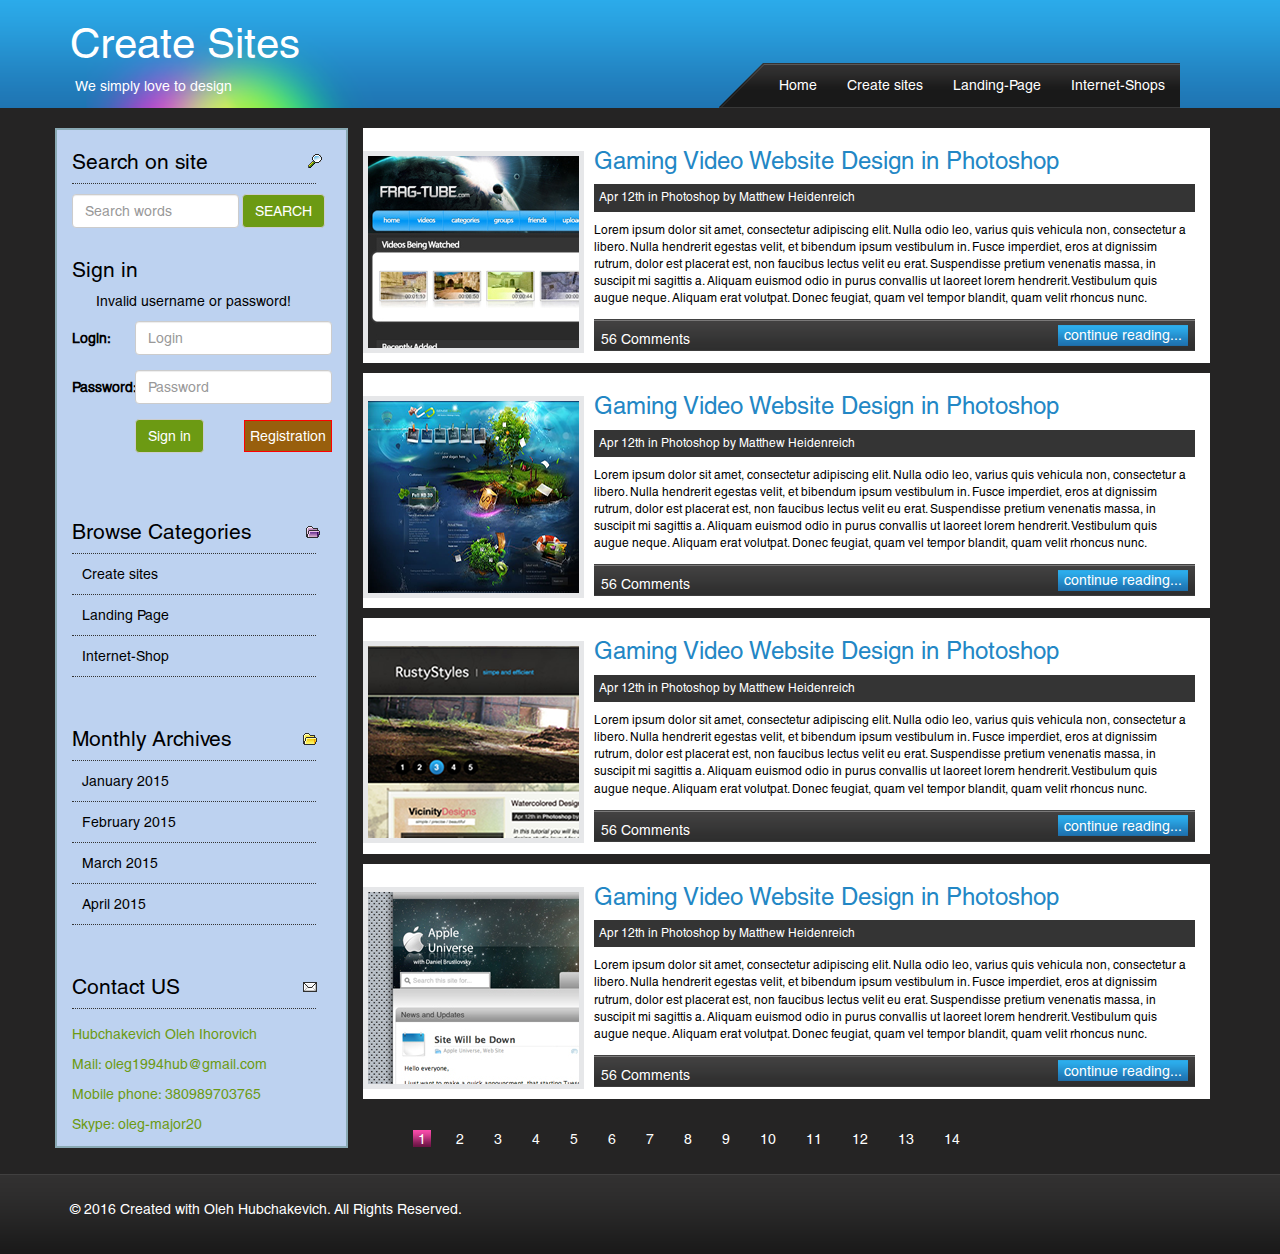
<file: index.html>
<!DOCTYPE html>
<html>
    <head>
        <title>Main page</title>
        <meta charset="UTF-8">
        <meta http-equiv="X-UA-Compatible" content="IE=edge">
        <meta name="viewport" content="width=device-width, initial-scale=1.0">
        <link rel="stylesheet" href="css/bootstrap.min.css" type="text/css">
        <link rel="stylesheet" href="css/mystyles.css" type="text/css">
        <!--[if lt IE ]>
            <script src="https://oss.maxcdn.com/html5shiv/3.7.2/html5shiv.min.js"></script>
            <script src="https://oss.maxcdn.com/respond/1.4.2/respond.min.js"></script>
        <![endif]-->
    </head>
    <body>
        <header>
            <div class="top_menu">
                <nav class="navbar navbar-default">
                    <div class="container">
                      <!-- Brand and toggle get grouped for better mobile display -->
                      
                      <div class="navbar-header">
                        <button type="button" class="navbar-toggle" data-toggle="collapse" data-target="#top_menu">
                          <span class="sr-only">Toggle navigation</span>
                          <span class="icon-bar"></span>
                          <span class="icon-bar"></span>
                          <span class="icon-bar"></span>
                        </button>
                      </div>
                      <div class="logo">
                        <h2>Create Sites</h2>
                        <p>We simply love to design</p>
                      </div>
                      <!-- Collect the nav links, forms, and other content for toggling -->
                      <div class="collapse navbar-collapse" id="top_menu">
                        
                        <ul class="nav navbar-nav navbar-right">
                          <li><a href="#">Home</a></li>
                          <li><a href="#">Create sites</a></li>
                          <li><a href="#">Landing-Page</a></li>
                          <li><a href="#">Internet-Shops</a></li>
                        </ul>
                      </div><!-- /.navbar-collapse -->
                    </div><!-- /.container-fluid -->
                  </nav>
            </div> <!--top_menu-->
        </header>
        <section class="content_article">
            <div class="container">
                <div class="row">
                    
                     <div class="col-md-9 col-md-push-3">
                        <div class="article">
                            <div class="container-fluid">
                                <div class="row">
                                    <div class="col-md-3">
                                        <div class="article_img">
                                            <img src="images/article_im1.png" alt="Article images 1">
                                        </div>
                                    </div>
                                    <div class="col-md-9 clearfix">
                                        <div class="article_text">
                                            <div class="article_title">
                                                <h3>Gaming Video Website Design in Photoshop</h3>
                                                <p class="date">Apr 12th in Photoshop by Matthew Heidenreich</p>
                                            </div>
                                            <div class="article_main_text">
                                                <p>Lorem ipsum dolor sit amet, consectetur adipiscing elit. Nulla odio leo, varius quis vehicula non, consectetur a libero. Nulla hendrerit egestas velit, et bibendum ipsum vestibulum in. Fusce imperdiet, eros at dignissim rutrum, dolor est placerat est, non faucibus lectus velit eu erat. Suspendisse pretium venenatis massa, in suscipit mi sagittis a. Aliquam euismod odio in purus convallis ut laoreet lorem hendrerit. Vestibulum quis augue neque. Aliquam erat volutpat. Donec feugiat, quam vel tempor blandit, quam velit rhoncus nunc.</p>
                                            </div>
                                            <div class="comment">
                                                <p>56 Comments</p>
                                                <p>
                                                    <input type="button" name="full_article" value="continue reading...">
                                                </p>
                                            </div>
                                        </div>
                                    </div>
                                </div>
                            </div>
                        </div>
                        <div class="article">
                            <div class="container-fluid">
                                <div class="row">
                                    <div class="col-md-3">
                                        <div class="article_img">
                                            <img src="images/article_im2.png" alt="Article images 1">
                                        </div>
                                    </div>
                                    <div class="col-md-9 clearfix">
                                        <div class="article_text">
                                            <div class="article_title">
                                                <h3>Gaming Video Website Design in Photoshop</h3>
                                                <p class="date">Apr 12th in Photoshop by Matthew Heidenreich</p>
                                            </div>
                                            <div class="article_main_text">
                                                <p>Lorem ipsum dolor sit amet, consectetur adipiscing elit. Nulla odio leo, varius quis vehicula non, consectetur a libero. Nulla hendrerit egestas velit, et bibendum ipsum vestibulum in. Fusce imperdiet, eros at dignissim rutrum, dolor est placerat est, non faucibus lectus velit eu erat. Suspendisse pretium venenatis massa, in suscipit mi sagittis a. Aliquam euismod odio in purus convallis ut laoreet lorem hendrerit. Vestibulum quis augue neque. Aliquam erat volutpat. Donec feugiat, quam vel tempor blandit, quam velit rhoncus nunc.</p>
                                            </div>
                                            <div class="comment">
                                                <p>56 Comments</p>
                                                <p>
                                                    <input type="button" name="full_article" value="continue reading...">
                                                </p>
                                            </div>
                                        </div>
                                    </div>
                                </div>
                            </div>
                        </div>
                        <div class="article">
                            <div class="container-fluid">
                                <div class="row">
                                    <div class="col-md-3">
                                        <div class="article_img">
                                            <img src="images/article_im3.png" alt="Article images 1">
                                        </div>
                                    </div>
                                    <div class="col-md-9 clearfix">
                                        <div class="article_text">
                                            <div class="article_title">
                                                <h3>Gaming Video Website Design in Photoshop</h3>
                                                <p class="date">Apr 12th in Photoshop by Matthew Heidenreich</p>
                                            </div>
                                            <div class="article_main_text">
                                                <p>Lorem ipsum dolor sit amet, consectetur adipiscing elit. Nulla odio leo, varius quis vehicula non, consectetur a libero. Nulla hendrerit egestas velit, et bibendum ipsum vestibulum in. Fusce imperdiet, eros at dignissim rutrum, dolor est placerat est, non faucibus lectus velit eu erat. Suspendisse pretium venenatis massa, in suscipit mi sagittis a. Aliquam euismod odio in purus convallis ut laoreet lorem hendrerit. Vestibulum quis augue neque. Aliquam erat volutpat. Donec feugiat, quam vel tempor blandit, quam velit rhoncus nunc.</p>
                                            </div>
                                            <div class="comment">
                                                <p>56 Comments</p>
                                                <p>
                                                    <input type="button" name="full_article" value="continue reading...">
                                                </p>
                                            </div>
                                        </div>
                                    </div>
                                </div>
                            </div>
                        </div>
                        <div class="article">
                            <div class="container-fluid">
                                <div class="row">
                                    <div class="col-md-3">
                                        <div class="article_img">
                                            <img src="images/article_im4.png" alt="Article images 1">
                                        </div>
                                    </div>
                                    <div class="col-md-9 clearfix">
                                        <div class="article_text">
                                            <div class="article_title">
                                                <h3>Gaming Video Website Design in Photoshop</h3>
                                                <p class="date">Apr 12th in Photoshop by Matthew Heidenreich</p>
                                            </div>
                                            <div class="article_main_text">
                                                <p>Lorem ipsum dolor sit amet, consectetur adipiscing elit. Nulla odio leo, varius quis vehicula non, consectetur a libero. Nulla hendrerit egestas velit, et bibendum ipsum vestibulum in. Fusce imperdiet, eros at dignissim rutrum, dolor est placerat est, non faucibus lectus velit eu erat. Suspendisse pretium venenatis massa, in suscipit mi sagittis a. Aliquam euismod odio in purus convallis ut laoreet lorem hendrerit. Vestibulum quis augue neque. Aliquam erat volutpat. Donec feugiat, quam vel tempor blandit, quam velit rhoncus nunc.</p>
                                            </div>
                                            <div class="comment">
                                                <p>56 Comments</p>
                                                <p>
                                                    <input type="button" name="full_article" value="continue reading...">
                                                </p>
                                            </div>
                                        </div>
                                    </div>
                                </div>
                            </div>
                        </div>
                         <div class="pagination">
                             <ul>
                                 <li><a href="#" class="active">1</a></li>
                                 <li><a href="#">2</a></li>
                                 <li><a href="#">3</a></li>
                                 <li><a href="#">4</a></li>
                                 <li><a href="#">5</a></li>
                                 <li><a href="#">6</a></li>
                                 <li><a href="#">7</a></li>
                                 <li><a href="#">8</a></li>
                                 <li><a href="#">9</a></li>
                                 <li><a href="#">10</a></li>
                                 <li><a href="#">11</a></li>
                                 <li><a href="#">12</a></li>
                                 <li><a href="#">13</a></li>
                                 <li><a href="#">14</a></li>
                             </ul>
                         </div>
                    </div>
                    <div class="col-md-3 col-md-pull-9">
                        <div class="search">
                            <div class="head clearfix">
                                <h2>Search on site</h2>
                                <img src="images/search_icon.png" alt="Search">
                            </div>
                            <form class="form-inline">
                                <div class="form-group">
                                  <input type="text" name="search" class="form-control" id="input-search" placeholder="Search words">
                                </div>
                                <button type="submit" class="btn btn-default">SEARCH</button>
                            </form>
                        </div>
                        <div class="authorization">
                            <h2>Sign in</h2>
                            <p class="message text-center">Invalid username or password!</p>
                            <form class="form-horizontal">
                                <div class="form-group">
                                  <label for="inputLogin3" class="col-sm-2 control-label">Login:</label>
                                  <div class="col-sm-10">
                                    <input type="text" name="login" class="form-control" id="inputLogin3" placeholder="Login">
                                  </div>
                                </div>
                                <div class="form-group">
                                  <label for="inputPassword3" class="col-sm-2 control-label">Password:</label>
                                  <div class="col-sm-10">
                                    <input type="password" name="password" class="form-control" id="inputPassword3" placeholder="Password">
                                  </div>
                                </div>
                                <div class="form-group">
                                  <div class="col-sm-offset-2 col-sm-10">
                                    <button type="submit" class="btn btn-default">Sign in</button>
                                    <p><a href="#">Registration</a></p>
                                  </div>
                                </div>
                            </form>
                        </div>
                        <div class="categories">
                            <div class="head clearfix">
                                <h2>Browse Categories</h2>
                                <img src="images/category_folder_icon.png" alt="Category folder">
                            </div>
                            <ul>
                                <li>
                                    <a href="#">Create sites</a>
                                </li>
                                <li>
                                    <a href="#">Landing Page</a>
                                </li>
                                <li>
                                    <a href="#">Internet-Shop</a>
                                </li>
                            </ul>
                        </div>
                        <div class="archives">
                            <div class="head clearfix">
                                <h2>Monthly Archives</h2>
                                <img src="images/folder_icon.png" alt="Archives folder">
                            </div>
                            <ul>
                                <li>
                                    <a href="#">January 2015</a>
                                </li>
                                <li>
                                    <a href="#">February 2015</a>
                                </li>
                                <li>
                                    <a href="#">March 2015</a>
                                </li>
                                <li>
                                    <a href="#">April 2015</a>
                                </li>
                            </ul>
                        </div>
                        <div class="contacts">
                            <div class="head clearfix">
                                <h2>Contact US</h2>
                                <img src="images/contacts_icon.png" alt="Contacts">
                            </div>
                            <ul>
                                <li>
                                    Hubchakevich Oleh Ihorovich
                                </li>
                                <li>
                                    Mail: oleg1994hub@gmail.com
                                </li>
                                <li>
                                    Mobile phone: 380989703765
                                </li>
                                <li>
                                    Skype: oleg-major20
                                </li>
                            </ul>
                        </div>
                    </div>
                </div>
            </div>
        </section>
        <footer>
            <div class="footer-copyright">
                <div class="container">
                    <div class="row">
                        <div class="col-md-12">
                            <p>&copy; 2016 Created with Oleh Hubchakevich. All Rights Reserved.</p>
                        </div>
                    </div>
                </div>
            </div>
        </footer>
        <script src="https://ajax.googleapis.com/ajax/libs/jquery/1.11.3/jquery.min.js"></script>
        <script src="js/bootstrap.min.js"></script>
        <script src="js/myscripts.js"></script>
    </body>
</html>
</file>
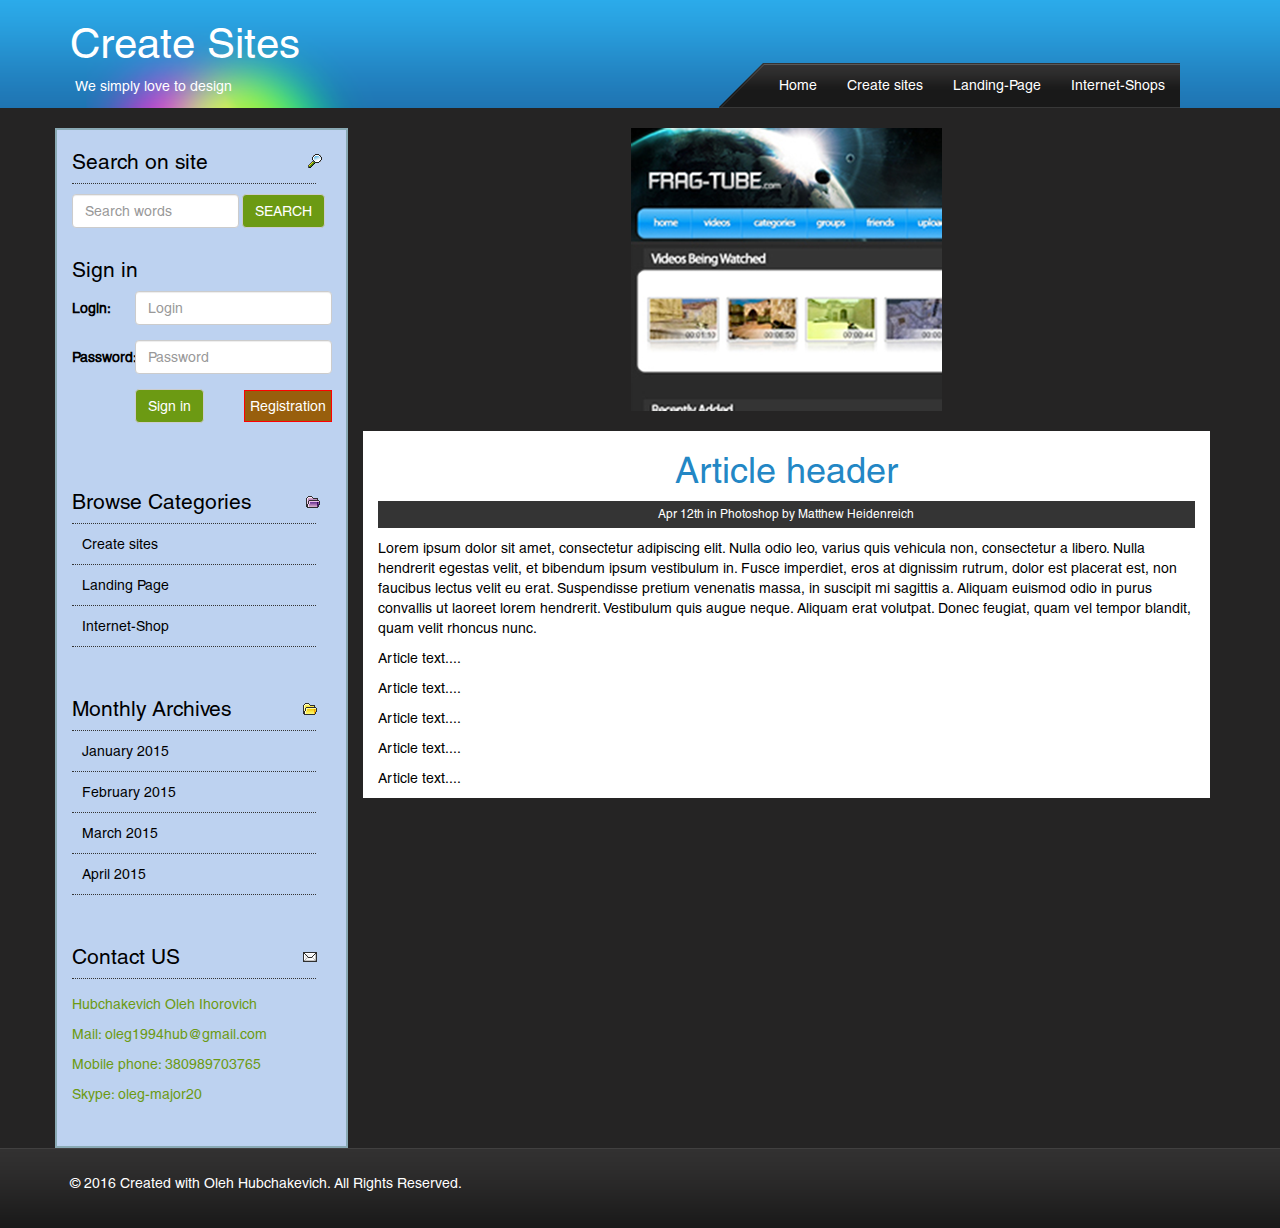
<file: article.html>
<!DOCTYPE html>
<html>
    <head>
        <title>Article</title>
        <meta charset="UTF-8">
        <meta http-equiv="X-UA-Compatible" content="IE=edge">
        <meta name="viewport" content="width=device-width, initial-scale=1.0">
        <link rel="stylesheet" href="css/bootstrap.min.css" type="text/css">
        <link rel="stylesheet" href="css/mystyles.css" type="text/css">
        <!--[if lt IE ]>
            <script src="https://oss.maxcdn.com/html5shiv/3.7.2/html5shiv.min.js"></script>
            <script src="https://oss.maxcdn.com/respond/1.4.2/respond.min.js"></script>
        <![endif]-->
    </head>
    <body>
        <header>
            <div class="top_menu">
                <nav class="navbar navbar-default">
                    <div class="container">
                      <!-- Brand and toggle get grouped for better mobile display -->
                      
                      <div class="navbar-header">
                        <button type="button" class="navbar-toggle" data-toggle="collapse" data-target="#top_menu">
                          <span class="sr-only">Toggle navigation</span>
                          <span class="icon-bar"></span>
                          <span class="icon-bar"></span>
                          <span class="icon-bar"></span>
                        </button>
                      </div>
                      <div class="logo">
                        <h2>Create Sites</h2>
                        <p>We simply love to design</p>
                      </div>
                      <!-- Collect the nav links, forms, and other content for toggling -->
                      <div class="collapse navbar-collapse" id="top_menu">
                        
                        <ul class="nav navbar-nav navbar-right">
                          <li><a href="#">Home</a></li>
                          <li><a href="#">Create sites</a></li>
                          <li><a href="#">Landing-Page</a></li>
                          <li><a href="#">Internet-Shops</a></li>
                        </ul>
                      </div><!-- /.navbar-collapse -->
                    </div><!-- /.container-fluid -->
                  </nav>
            </div> <!--top_menu-->
        </header>
        <section class="content_article">
            <div class="container">
                <div class="row">
                     <div class="col-md-9 col-md-push-3">
                        <div class="article">
                            <div class="container-fluid">
                                <div class="row">
                                    <div class="col-md-12 im">
                                        <div class="article_img2 text-center">
                                            <img src="images/big_images/big_article_im1.png" alt="Article images 1">
                                        </div>
                                    </div>
                                </div>
                                    <div class="row">
                                    <div class="col-md-12 clearfix">
                                        <div class="article_text2">
                                            <div class="article_title2 text-center">
                                                <h1>Article header</h1>
                                                <p class="date">Apr 12th in Photoshop by Matthew Heidenreich</p>
                                            </div>
                                            <div class="article_main_text2">
                                                <p>Lorem ipsum dolor sit amet, consectetur adipiscing elit. Nulla odio leo, varius quis vehicula non, consectetur a libero. Nulla hendrerit egestas velit, et bibendum ipsum vestibulum in. Fusce imperdiet, eros at dignissim rutrum, dolor est placerat est, non faucibus lectus velit eu erat. Suspendisse pretium venenatis massa, in suscipit mi sagittis a. Aliquam euismod odio in purus convallis ut laoreet lorem hendrerit. Vestibulum quis augue neque. Aliquam erat volutpat. Donec feugiat, quam vel tempor blandit, quam velit rhoncus nunc.</p>
                                                <p>Article text....</p>
                                                <p>Article text....</p>
                                                <p>Article text....</p>
                                                <p>Article text....</p>
                                                <p>Article text....</p>
                                            </div>
                                        </div>
                                    </div>
                                </div>
                            </div>
                        </div>
                    </div>
                    <div class="col-md-3 col-md-pull-9">
                        <div class="search">
                            <div class="head clearfix">
                                <h2>Search on site</h2>
                                <img src="images/search_icon.png" alt="Search">
                            </div>
                            <form class="form-inline">
                                <div class="form-group">
                                  <input type="text" name="search" class="form-control" id="input-search" placeholder="Search words">
                                </div>
                                <button type="submit" class="btn btn-default">SEARCH</button>
                            </form>
                        </div>
                        <div class="authorization">
                            <h2>Sign in</h2>
                            <form class="form-horizontal">
                                <div class="form-group">
                                  <label for="inputLogin3" class="col-sm-2 control-label">Login:</label>
                                  <div class="col-sm-10">
                                    <input type="text" name="login" class="form-control" id="inputLogin3" placeholder="Login">
                                  </div>
                                </div>
                                <div class="form-group">
                                  <label for="inputPassword3" class="col-sm-2 control-label">Password:</label>
                                  <div class="col-sm-10">
                                    <input type="password" name="password" class="form-control" id="inputPassword3" placeholder="Password">
                                  </div>
                                </div>
                                <div class="form-group">
                                  <div class="col-sm-offset-2 col-sm-10">
                                    <button type="submit" class="btn btn-default">Sign in</button>
                                    <p><a href="#">Registration</a></p>
                                  </div>
                                </div>
                            </form>
                        </div>
                        <div class="categories">
                            <div class="head clearfix">
                                <h2>Browse Categories</h2>
                                <img src="images/category_folder_icon.png" alt="Category folder">
                            </div>
                            <ul>
                                <li>
                                    <a href="#">Create sites</a>
                                </li>
                                <li>
                                    <a href="#">Landing Page</a>
                                </li>
                                <li>
                                    <a href="#">Internet-Shop</a>
                                </li>
                            </ul>
                        </div>
                        <div class="archives">
                            <div class="head clearfix">
                                <h2>Monthly Archives</h2>
                                <img src="images/folder_icon.png" alt="Archives folder">
                            </div>
                            <ul>
                                <li>
                                    <a href="#">January 2015</a>
                                </li>
                                <li>
                                    <a href="#">February 2015</a>
                                </li>
                                <li>
                                    <a href="#">March 2015</a>
                                </li>
                                <li>
                                    <a href="#">April 2015</a>
                                </li>
                            </ul>
                        </div>
                        <div class="contacts">
                            <div class="head clearfix">
                                <h2>Contact US</h2>
                                <img src="images/contacts_icon.png" alt="Contacts">
                            </div>
                            <ul>
                                <li>
                                    Hubchakevich Oleh Ihorovich
                                </li>
                                <li>
                                    Mail: oleg1994hub@gmail.com
                                </li>
                                <li>
                                    Mobile phone: 380989703765
                                </li>
                                <li>
                                    Skype: oleg-major20
                                </li>
                            </ul>
                        </div>
                    </div>
                </div>
            </div>
        </section>
        <footer>
            <div class="footer-copyright">
                <div class="container">
                    <div class="row">
                        <div class="col-md-12">
                            <p>&copy; 2016 Created with Oleh Hubchakevich. All Rights Reserved.</p>
                        </div>
                    </div>
                </div>
            </div>
        </footer>
        <script src="https://ajax.googleapis.com/ajax/libs/jquery/1.11.3/jquery.min.js"></script>
        <script src="js/bootstrap.min.js"></script>
        <script src="js/myscripts.js"></script>
    </body>
</html>
</file>
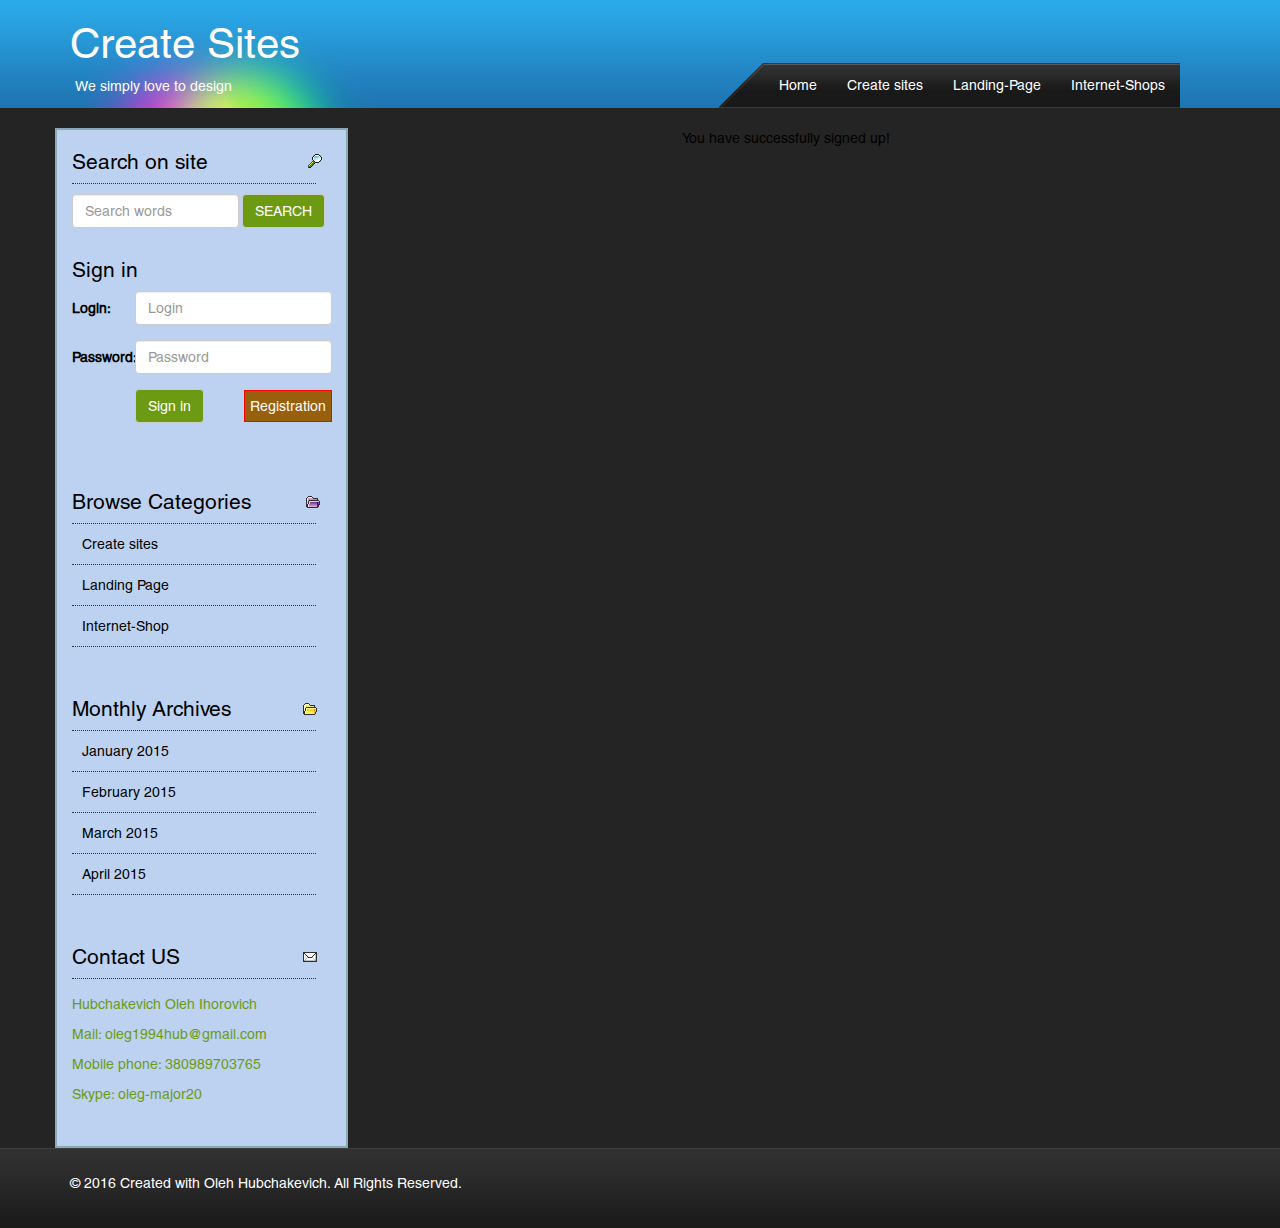
<file: message.html>
<!DOCTYPE html>
<html>
    <head>
        <title>Message</title>
        <meta charset="UTF-8">
        <meta http-equiv="X-UA-Compatible" content="IE=edge">
        <meta name="viewport" content="width=device-width, initial-scale=1.0">
        <link rel="stylesheet" href="css/bootstrap.min.css" type="text/css">
        <link rel="stylesheet" href="css/mystyles.css" type="text/css">
        <!--[if lt IE ]>
            <script src="https://oss.maxcdn.com/html5shiv/3.7.2/html5shiv.min.js"></script>
            <script src="https://oss.maxcdn.com/respond/1.4.2/respond.min.js"></script>
        <![endif]-->
    </head>
    <body>
        <header>
            <div class="top_menu">
                <nav class="navbar navbar-default">
                    <div class="container">
                      <!-- Brand and toggle get grouped for better mobile display -->
                      
                      <div class="navbar-header">
                        <button type="button" class="navbar-toggle" data-toggle="collapse" data-target="#top_menu">
                          <span class="sr-only">Toggle navigation</span>
                          <span class="icon-bar"></span>
                          <span class="icon-bar"></span>
                          <span class="icon-bar"></span>
                        </button>
                      </div>
                      <div class="logo">
                        <h2>Create Sites</h2>
                        <p>We simply love to design</p>
                      </div>
                      <!-- Collect the nav links, forms, and other content for toggling -->
                      <div class="collapse navbar-collapse" id="top_menu">
                        
                        <ul class="nav navbar-nav navbar-right">
                          <li><a href="#">Home</a></li>
                          <li><a href="#">Create sites</a></li>
                          <li><a href="#">Landing-Page</a></li>
                          <li><a href="#">Internet-Shops</a></li>
                        </ul>
                      </div><!-- /.navbar-collapse -->
                    </div><!-- /.container-fluid -->
                  </nav>
            </div> <!--top_menu-->
        </header>
        <section class="content_article">
            <div class="container">
                <div class="row">
                     <div class="col-md-9 col-md-push-3">
                        <div class="message text-center">
                            <p>You have successfully signed up!</p>
                        </div>
                    </div>
                    <div class="col-md-3 col-md-pull-9">
                        <div class="search">
                            <div class="head clearfix">
                                <h2>Search on site</h2>
                                <img src="images/search_icon.png" alt="Search">
                            </div>
                            <form class="form-inline">
                                <div class="form-group">
                                  <input type="text" name="search" class="form-control" id="input-search" placeholder="Search words">
                                </div>
                                <button type="submit" class="btn btn-default">SEARCH</button>
                            </form>
                        </div>
                        <div class="authorization">
                            <h2>Sign in</h2>
                            <form class="form-horizontal">
                                <div class="form-group">
                                  <label for="inputLogin3" class="col-sm-2 control-label">Login:</label>
                                  <div class="col-sm-10">
                                    <input type="text" name="login" class="form-control" id="inputLogin3" placeholder="Login">
                                  </div>
                                </div>
                                <div class="form-group">
                                  <label for="inputPassword3" class="col-sm-2 control-label">Password:</label>
                                  <div class="col-sm-10">
                                    <input type="password" name="password" class="form-control" id="inputPassword3" placeholder="Password">
                                  </div>
                                </div>
                                <div class="form-group">
                                  <div class="col-sm-offset-2 col-sm-10">
                                    <button type="submit" class="btn btn-default">Sign in</button>
                                    <p><a href="#">Registration</a></p>
                                  </div>
                                </div>
                            </form>
                        </div>
                        <div class="categories">
                            <div class="head clearfix">
                                <h2>Browse Categories</h2>
                                <img src="images/category_folder_icon.png" alt="Category folder">
                            </div>
                            <ul>
                                <li>
                                    <a href="#">Create sites</a>
                                </li>
                                <li>
                                    <a href="#">Landing Page</a>
                                </li>
                                <li>
                                    <a href="#">Internet-Shop</a>
                                </li>
                            </ul>
                        </div>
                        <div class="archives">
                            <div class="head clearfix">
                                <h2>Monthly Archives</h2>
                                <img src="images/folder_icon.png" alt="Archives folder">
                            </div>
                            <ul>
                                <li>
                                    <a href="#">January 2015</a>
                                </li>
                                <li>
                                    <a href="#">February 2015</a>
                                </li>
                                <li>
                                    <a href="#">March 2015</a>
                                </li>
                                <li>
                                    <a href="#">April 2015</a>
                                </li>
                            </ul>
                        </div>
                        <div class="contacts">
                            <div class="head clearfix">
                                <h2>Contact US</h2>
                                <img src="images/contacts_icon.png" alt="Contacts">
                            </div>
                            <ul>
                                <li>
                                    Hubchakevich Oleh Ihorovich
                                </li>
                                <li>
                                    Mail: oleg1994hub@gmail.com
                                </li>
                                <li>
                                    Mobile phone: 380989703765
                                </li>
                                <li>
                                    Skype: oleg-major20
                                </li>
                            </ul>
                        </div>
                    </div>
                </div>
            </div>
        </section>
        <footer>
            <div class="footer-copyright">
                <div class="container">
                    <div class="row">
                        <div class="col-md-12">
                            <p>&copy; 2016 Created with Oleh Hubchakevich. All Rights Reserved.</p>
                        </div>
                    </div>
                </div>
            </div>
        </footer>
        <script src="https://ajax.googleapis.com/ajax/libs/jquery/1.11.3/jquery.min.js"></script>
        <script src="js/bootstrap.min.js"></script>
        <script src="js/myscripts.js"></script>
    </body>
</html>
</file>
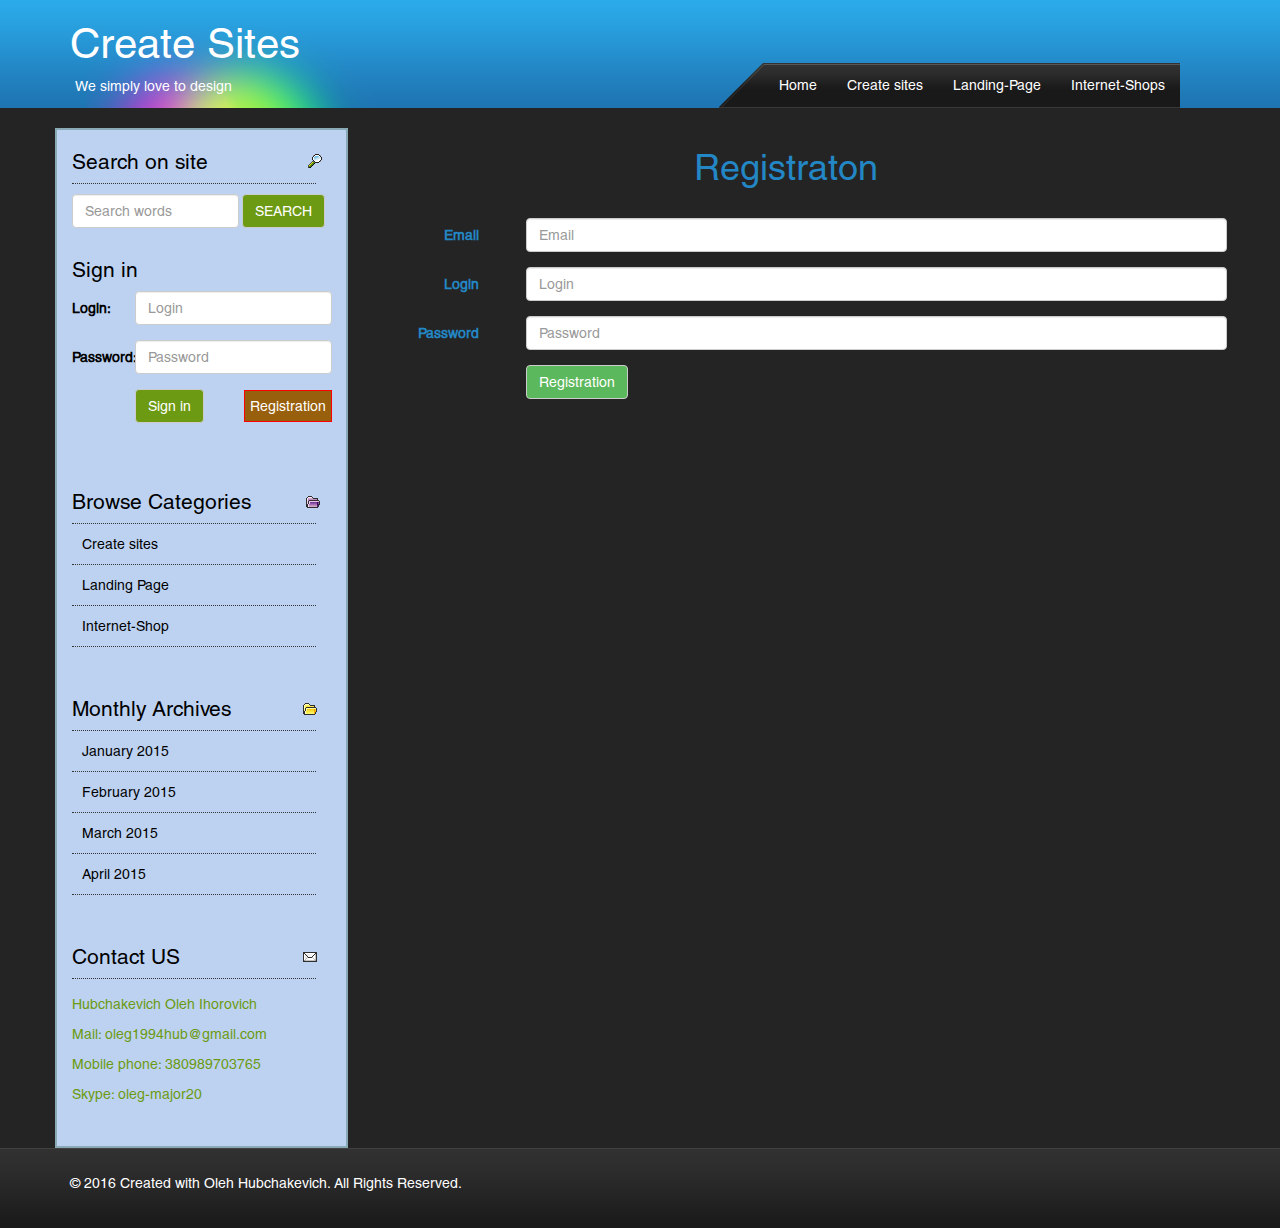
<file: registration.html>
<!DOCTYPE html>
<html>
    <head>
        <title>Registration</title>
        <meta charset="UTF-8">
        <meta http-equiv="X-UA-Compatible" content="IE=edge">
        <meta name="viewport" content="width=device-width, initial-scale=1.0">
        <link rel="stylesheet" href="css/bootstrap.min.css" type="text/css">
        <link rel="stylesheet" href="css/mystyles.css" type="text/css">
        <!--[if lt IE ]>
            <script src="https://oss.maxcdn.com/html5shiv/3.7.2/html5shiv.min.js"></script>
            <script src="https://oss.maxcdn.com/respond/1.4.2/respond.min.js"></script>
        <![endif]-->
    </head>
    <body>
        <header>
            <div class="top_menu">
                <nav class="navbar navbar-default">
                    <div class="container">
                      <!-- Brand and toggle get grouped for better mobile display -->
                      
                      <div class="navbar-header">
                        <button type="button" class="navbar-toggle" data-toggle="collapse" data-target="#top_menu">
                          <span class="sr-only">Toggle navigation</span>
                          <span class="icon-bar"></span>
                          <span class="icon-bar"></span>
                          <span class="icon-bar"></span>
                        </button>
                      </div>
                      <div class="logo">
                        <h2>Create Sites</h2>
                        <p>We simply love to design</p>
                      </div>
                      <!-- Collect the nav links, forms, and other content for toggling -->
                      <div class="collapse navbar-collapse" id="top_menu">
                        
                        <ul class="nav navbar-nav navbar-right">
                          <li><a href="#">Home</a></li>
                          <li><a href="#">Create sites</a></li>
                          <li><a href="#">Landing-Page</a></li>
                          <li><a href="#">Internet-Shops</a></li>
                        </ul>
                      </div><!-- /.navbar-collapse -->
                    </div><!-- /.container-fluid -->
                  </nav>
            </div> <!--top_menu-->
        </header>
        <section class="content_article">
            <div class="container">
                <div class="row">
                     <div class="col-md-9 col-md-push-3">
                        <div class="registration">
                            <h1 class="text-center">Registraton</h1>
                            <form class="form-horizontal" name="reg" action="#" method="post">
                                <div class="form-group">
                                  <label for="inputEmail" class="col-sm-2 control-label">Email</label>
                                  <div class="col-sm-10">
                                    <input type="email" class="form-control" id="inputEmail" placeholder="Email">
                                  </div>
                                </div>
                                <div class="form-group">
                                  <label for="inputLogin" class="col-sm-2 control-label">Login</label>
                                  <div class="col-sm-10">
                                    <input type="text" class="form-control" id="inputLogin" placeholder="Login">
                                  </div>
                                </div>
                                <div class="form-group">
                                  <label for="inputPassword" class="col-sm-2 control-label">Password</label>
                                  <div class="col-sm-10">
                                    <input type="password" class="form-control" id="inputPassword" placeholder="Password">
                                  </div>
                                </div>
                                <div class="form-group">
                                  <div class="col-sm-offset-2 col-sm-10">
                                    <button type="submit" class="btn btn-default" name="registration">Registration</button>
                                  </div>
                                </div>
                            </form>
                        </div>
                    </div>
                    <div class="col-md-3 col-md-pull-9">
                        <div class="search">
                            <div class="head clearfix">
                                <h2>Search on site</h2>
                                <img src="images/search_icon.png" alt="Search">
                            </div>
                            <form class="form-inline">
                                <div class="form-group">
                                  <input type="text" name="search" class="form-control" id="input-search" placeholder="Search words">
                                </div>
                                <button type="submit" class="btn btn-default">SEARCH</button>
                            </form>
                        </div>
                        <div class="authorization">
                            <h2>Sign in</h2>
                            <form class="form-horizontal">
                                <div class="form-group">
                                  <label for="inputLogin3" class="col-sm-2 control-label">Login:</label>
                                  <div class="col-sm-10">
                                    <input type="text" name="login" class="form-control" id="inputLogin3" placeholder="Login">
                                  </div>
                                </div>
                                <div class="form-group">
                                  <label for="inputPassword3" class="col-sm-2 control-label">Password:</label>
                                  <div class="col-sm-10">
                                    <input type="password" name="password" class="form-control" id="inputPassword3" placeholder="Password">
                                  </div>
                                </div>
                                <div class="form-group">
                                  <div class="col-sm-offset-2 col-sm-10">
                                    <button type="submit" class="btn btn-default">Sign in</button>
                                    <p><a href="#">Registration</a></p>
                                  </div>
                                </div>
                            </form>
                        </div>
                        <div class="categories">
                            <div class="head clearfix">
                                <h2>Browse Categories</h2>
                                <img src="images/category_folder_icon.png" alt="Category folder">
                            </div>
                            <ul>
                                <li>
                                    <a href="#">Create sites</a>
                                </li>
                                <li>
                                    <a href="#">Landing Page</a>
                                </li>
                                <li>
                                    <a href="#">Internet-Shop</a>
                                </li>
                            </ul>
                        </div>
                        <div class="archives">
                            <div class="head clearfix">
                                <h2>Monthly Archives</h2>
                                <img src="images/folder_icon.png" alt="Archives folder">
                            </div>
                            <ul>
                                <li>
                                    <a href="#">January 2015</a>
                                </li>
                                <li>
                                    <a href="#">February 2015</a>
                                </li>
                                <li>
                                    <a href="#">March 2015</a>
                                </li>
                                <li>
                                    <a href="#">April 2015</a>
                                </li>
                            </ul>
                        </div>
                        <div class="contacts">
                            <div class="head clearfix">
                                <h2>Contact US</h2>
                                <img src="images/contacts_icon.png" alt="Contacts">
                            </div>
                            <ul>
                                <li>
                                    Hubchakevich Oleh Ihorovich
                                </li>
                                <li>
                                    Mail: oleg1994hub@gmail.com
                                </li>
                                <li>
                                    Mobile phone: 380989703765
                                </li>
                                <li>
                                    Skype: oleg-major20
                                </li>
                            </ul>
                        </div>
                    </div>
                </div>
            </div>
        </section>
        <footer>
            <div class="footer-copyright">
                <div class="container">
                    <div class="row">
                        <div class="col-md-12">
                            <p>&copy; 2016 Created with Oleh Hubchakevich. All Rights Reserved.</p>
                        </div>
                    </div>
                </div>
            </div>
        </footer>
        <script src="https://ajax.googleapis.com/ajax/libs/jquery/1.11.3/jquery.min.js"></script>
        <script src="js/bootstrap.min.js"></script>
        <script src="js/myscripts.js"></script>
    </body>
</html>
</file>
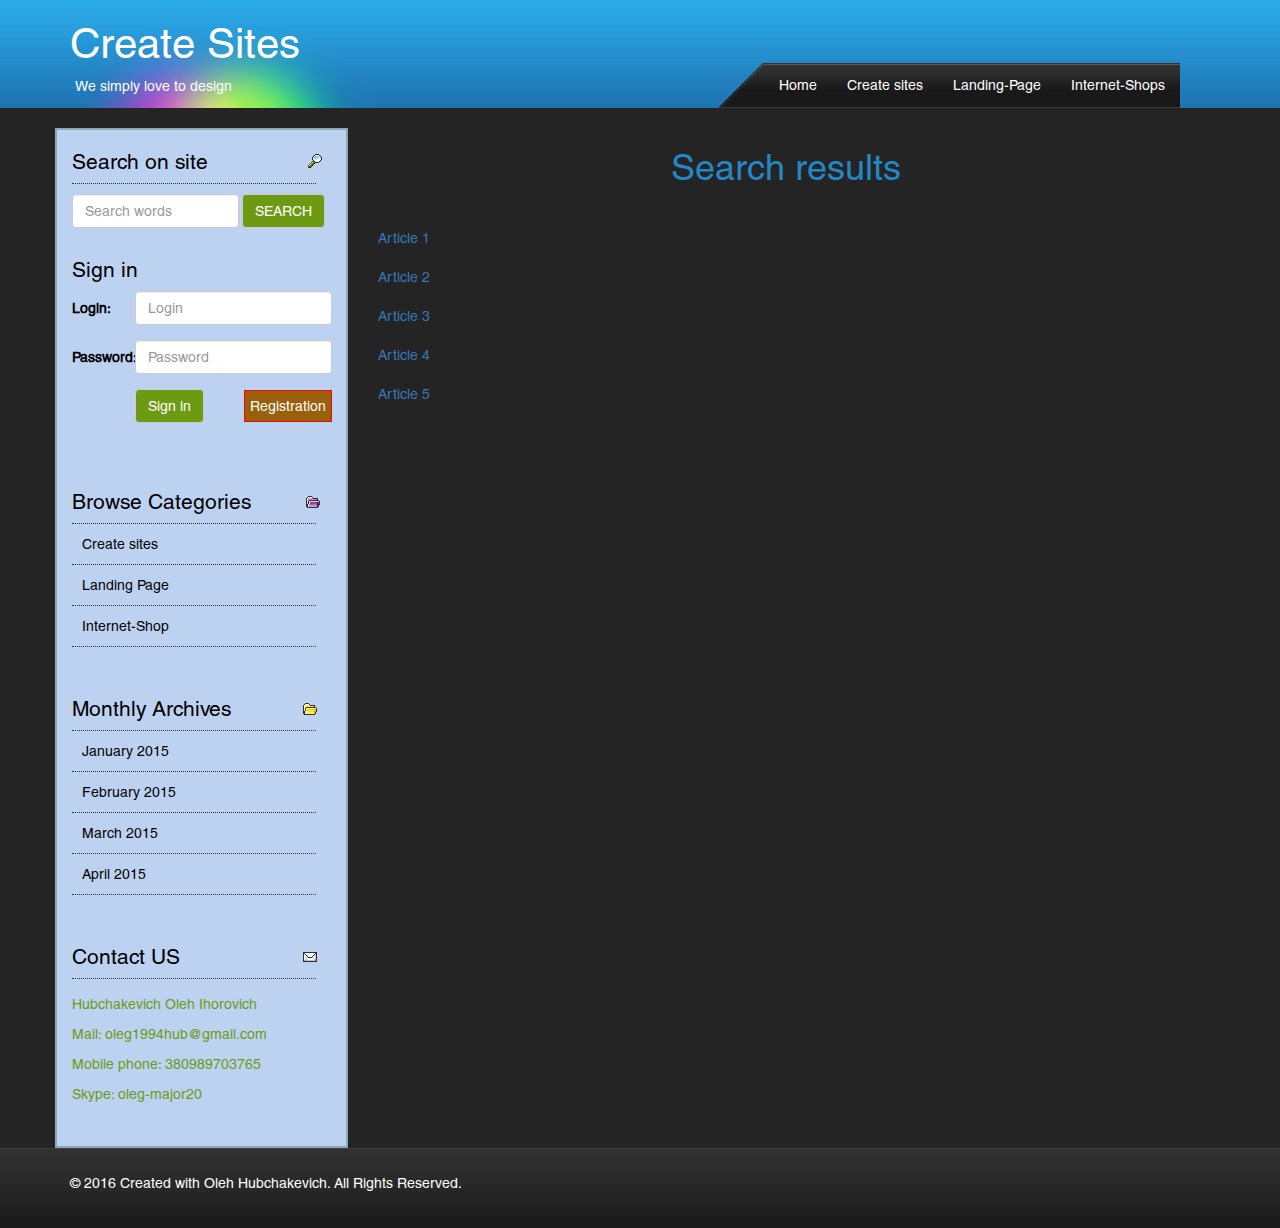
<file: search.html>
<!DOCTYPE html>
<html>
    <head>
        <title>Search results</title>
        <meta charset="UTF-8">
        <meta http-equiv="X-UA-Compatible" content="IE=edge">
        <meta name="viewport" content="width=device-width, initial-scale=1.0">
        <link rel="stylesheet" href="css/bootstrap.min.css" type="text/css">
        <link rel="stylesheet" href="css/mystyles.css" type="text/css">
        <!--[if lt IE ]>
            <script src="https://oss.maxcdn.com/html5shiv/3.7.2/html5shiv.min.js"></script>
            <script src="https://oss.maxcdn.com/respond/1.4.2/respond.min.js"></script>
        <![endif]-->
    </head>
    <body>
        <header>
            <div class="top_menu">
                <nav class="navbar navbar-default">
                    <div class="container">
                      <!-- Brand and toggle get grouped for better mobile display -->
                      
                      <div class="navbar-header">
                        <button type="button" class="navbar-toggle" data-toggle="collapse" data-target="#top_menu">
                          <span class="sr-only">Toggle navigation</span>
                          <span class="icon-bar"></span>
                          <span class="icon-bar"></span>
                          <span class="icon-bar"></span>
                        </button>
                      </div>
                      <div class="logo">
                        <h2>Create Sites</h2>
                        <p>We simply love to design</p>
                      </div>
                      <!-- Collect the nav links, forms, and other content for toggling -->
                      <div class="collapse navbar-collapse" id="top_menu">
                        
                        <ul class="nav navbar-nav navbar-right">
                          <li><a href="#">Home</a></li>
                          <li><a href="#">Create sites</a></li>
                          <li><a href="#">Landing-Page</a></li>
                          <li><a href="#">Internet-Shops</a></li>
                        </ul>
                      </div><!-- /.navbar-collapse -->
                    </div><!-- /.container-fluid -->
                  </nav>
            </div> <!--top_menu-->
        </header>
        <section class="content_article">
            <div class="container">
                <div class="row">
                     <div class="col-md-9 col-md-push-3">
                        <div class="search_results">
                            <h1 class="text-center">Search results</h1>
                            <ul class="list-group">
                                <li class="list-group-item"><a href="#">Article 1</a></li>
                                <li class="list-group-item"><a href="#">Article 2</a></li>
                                <li class="list-group-item"><a href="#">Article 3</a></li>
                                <li class="list-group-item"><a href="#">Article 4</a></li>
                                <li class="list-group-item"><a href="#">Article 5</a></li>
                            </ul>
                        </div>
                    </div>
                    <div class="col-md-3 col-md-pull-9">
                        <div class="search">
                            <div class="head clearfix">
                                <h2>Search on site</h2>
                                <img src="images/search_icon.png" alt="Search">
                            </div>
                            <form class="form-inline">
                                <div class="form-group">
                                  <input type="text" name="search" class="form-control" id="input-search" placeholder="Search words">
                                </div>
                                <button type="submit" class="btn btn-default">SEARCH</button>
                            </form>
                        </div>
                        <div class="authorization">
                            <h2>Sign in</h2>
                            <form class="form-horizontal">
                                <div class="form-group">
                                  <label for="inputLogin3" class="col-sm-2 control-label">Login:</label>
                                  <div class="col-sm-10">
                                    <input type="text" name="login" class="form-control" id="inputLogin3" placeholder="Login">
                                  </div>
                                </div>
                                <div class="form-group">
                                  <label for="inputPassword3" class="col-sm-2 control-label">Password:</label>
                                  <div class="col-sm-10">
                                    <input type="password" name="password" class="form-control" id="inputPassword3" placeholder="Password">
                                  </div>
                                </div>
                                <div class="form-group">
                                  <div class="col-sm-offset-2 col-sm-10">
                                    <button type="submit" class="btn btn-default">Sign in</button>
                                    <p><a href="#">Registration</a></p>
                                  </div>
                                </div>
                            </form>
                        </div>
                        <div class="categories">
                            <div class="head clearfix">
                                <h2>Browse Categories</h2>
                                <img src="images/category_folder_icon.png" alt="Category folder">
                            </div>
                            <ul>
                                <li>
                                    <a href="#">Create sites</a>
                                </li>
                                <li>
                                    <a href="#">Landing Page</a>
                                </li>
                                <li>
                                    <a href="#">Internet-Shop</a>
                                </li>
                            </ul>
                        </div>
                        <div class="archives">
                            <div class="head clearfix">
                                <h2>Monthly Archives</h2>
                                <img src="images/folder_icon.png" alt="Archives folder">
                            </div>
                            <ul>
                                <li>
                                    <a href="#">January 2015</a>
                                </li>
                                <li>
                                    <a href="#">February 2015</a>
                                </li>
                                <li>
                                    <a href="#">March 2015</a>
                                </li>
                                <li>
                                    <a href="#">April 2015</a>
                                </li>
                            </ul>
                        </div>
                        <div class="contacts">
                            <div class="head clearfix">
                                <h2>Contact US</h2>
                                <img src="images/contacts_icon.png" alt="Contacts">
                            </div>
                            <ul>
                                <li>
                                    Hubchakevich Oleh Ihorovich
                                </li>
                                <li>
                                    Mail: oleg1994hub@gmail.com
                                </li>
                                <li>
                                    Mobile phone: 380989703765
                                </li>
                                <li>
                                    Skype: oleg-major20
                                </li>
                            </ul>
                        </div>
                    </div>
                </div>
            </div>
        </section>
        <footer>
            <div class="footer-copyright">
                <div class="container">
                    <div class="row">
                        <div class="col-md-12">
                            <p>&copy; 2016 Created with Oleh Hubchakevich. All Rights Reserved.</p>
                        </div>
                    </div>
                </div>
            </div>
        </footer>
        <script src="https://ajax.googleapis.com/ajax/libs/jquery/1.11.3/jquery.min.js"></script>
        <script src="js/bootstrap.min.js"></script>
        <script src="js/myscripts.js"></script>
    </body>
</html>
</file>
<file: css/mystyles.css>
@font-face {
    font-family: Helvetica;
    src: url("../fonts/Helvetica.woff");
}
@font-face {
    font-family: Helvetica-Bold;
    src: url("../fonts/Helvetica-Bold.woff");
}
body {
    background: #252424;
    color: #000;
    min-width: 320px;
    font-family: Helvetica;
    font-size: 14px;
}
/*============================header===================*/
.logo h2 {
    font-size: 300%;
    color: #fff;
}
.logo p {
    margin-left: 5px;
    color: #fff;
}
nav {
    background: url("../images/header_bg.png") no-repeat center center;
    background-size: cover;
    height: 108px;
    z-index: 100;
}
.navbar-default {
    background-color: #252424;
    border: none;
    border-radius: 0px;
}
.collapse.navbar-collapse {
    background: url("../images/navigator_bg.png") no-repeat center center;
    position: absolute;
    top: 60px;
    right: 100px;
    width: 461px;
}
.nav.navbar-nav.navbar-right > li > a {
    color: #fff;
}
.nav.navbar-nav.navbar-right > li > a:hover {
    color: #269abc;
}
/*===============articles====================*/
.article {
    background: #fff;
    margin-bottom: 10px;
}
.article_img {
    background: #e6e7e9;
    float: left;
    padding: 5px;
    margin-top: 23px;
}
.article_text {
    margin-left: 5px;
}
.article_title h3 {
    color: #2387c5;
}
.article .col-md-3 {
    padding-left: 0;
}
.article .comment {
    background: url("../images/comment_bg.png") repeat-x center center;
    padding: 7px;
    position: relative;
    bottom: 5px;
}
.article .comment > p {
    position:relative;
    top: 10px;
}
.article .comment > p:first-child {
    float: left;
    color: #fff;
}
.article .comment > p:last-child {
    text-align: right;
    top: 5px;
}
.article .comment input {
    background: url("../images/button_bg.png") repeat-x center center;
    border: none;
    color: #fff;
    transition: background 0.5s;
}
.article .comment input:hover {
    background: url("../images/button_hover.png") repeat-x center center;
}
.article .article_main_text {
    font-size: 12px;
}
.article .date {
    background: #343434;
    color: #fff;
    padding: 5px;
    font-size: 12px;
}
ul {
    list-style: none;
}
.pagination > ul > li {
    float: left;
    padding: 0 10px;
}
.pagination > ul > li > a {
    color: #fff;
    padding: 5px;
}
.pagination > ul > li > a:hover, .pagination > ul > li > a.active {
    background: url("../images/pagination_active_bg.png") no-repeat center center;
    text-decoration: none;
}
/*=============left block====================*/
.content_article .col-md-3.col-md-pull-9 {
    background: #bdd2f0;
    border: 2px solid #89a9b4;
    padding-right: 30px;
    height: 1020px;
}
.content_article .col-md-3 h2 {
    font-size: 150%;
}
.search, .categories, .archives {
    margin-bottom: 30px;
}
.search .form-inline input[name="search"] {
    width: 90%;
}
.search h2, .categories h2, .archives h2, .contacts h2 {
    float: left;
}
.search img {
    position: relative;
    left: 100px;
    top: 20px;
}
.search .head, .categories .head, .archives .head, .contacts .head {
    border-bottom: 1px dotted #343434;
    margin-bottom: 10px;
}
.search button {
    background: #6c9a13;
    color: #fff;
    float: right;
    position: relative;
    bottom: 34px;
    left: 9px;
    transition: background 0.5s;
}
.search button:hover {
    background: #5cb85c;
}
.authorization button {
    background: #6c9a13;
    color: #fff;
    transition: background 0.5s;
}
.authorization button:hover {
    background: #5cb85c;
}
.authorization a {
    background: #985f0d;
    color: #fff;
    float: right;
    display: block;
    border: 1px solid red;
    padding: 5px;
    position: relative;
    bottom: 33px;
    transition: background 0.5s;
}
.authorization a:hover {
    background: orange;
}
.categories img {
    position: relative;
    top: 20px;
    left: 55px;
}
.archives img {
    position: relative;
    top: 20px;
    left: 72px;
}
.categories ul, .archives ul {
    padding-left: 0;
}
.categories ul li:first-child, .archives ul li:first-child {
    padding-top: 0px;
}
.categories ul li, .archives ul li {
    border-bottom: 1px dotted #343434;
    padding: 10px 10px;
}
.categories ul li a, .archives ul li a{
    color: #000;
    display: block;
}
.contacts img {
    position: relative;
    top: 20px;
    left: 123px;
}
.contacts ul {
    padding-left: 0;
}
.contacts ul li {
    color: #6c9a13;
    padding: 5px 0px;
}
.form-horizontal .col-sm-10{
    left: 17px;
}
/*=============footer========================*/
.footer-copyright {
    background: url("../images/footer_bg.png") repeat-x;
    color: #fff;
    padding: 25px 0;
}
/*===================ARTICLE HTML===============*/
.article_img2 {
    background: #252424;
    padding-bottom: 20px;
}
.article .col-md-12.im {
    padding-left: 0px;
    padding-right: 0px;
}
.article_text2 .article_title2 h1 {
    color: #2387c5;
}
/*=============REGISTRATION HTML=============*/
.registration h1, .search_results h1 {
    color: #2387c5;
    margin-bottom: 30px;
}
.registration label {
    color: #2387c5;
}
.registration button {
    background: #5cb85c;
    color: #fff;
    transition: background 0.5s;
}
.registration button:hover {
    background: #985f0d;
    color: #fff;
}
/*=============SEARCH HTML===================*/
.search_results .list-group-item {
    border:none;
    background: #252424;
}
/*=============media query===================*/
@media only screen and (max-width : 1200px) {
    .article_text {
        padding-left: 35px;
    }
    .content_article .col-md-3.col-md-pull-9 {
        height: 1300px;
    }
    .search img {
        left: 50px;
    }
    .categories img {
       left: 5px;
    }
    .archives img {
       left: 25px; 
    }
    .contacts img {
       left: 76px;
    }
}
@media only screen and (max-width : 992px) {
    .collapse.navbar-collapse {
        right: 50px;
    }
    .article_text {
        padding-left: 206px;
    }
    .search .form-inline input[name="search"] {
        width: 200%;
    }
    .search button {
        float: none;
        top: 0px;
        left: 200px;
    }
    .authorization a {
        right: 400px;
    }
}
@media only screen and (max-width : 768px) {
    
}
@media only screen and (max-width : 767px) {
    .logo {
        position: absolute;
        bottom: 1px;
        width: 50%;
    }
    .logo h2 {
        font-size: 220%;
    }
    .logo p {
        margin-right: 5px;
    }
    .collapse.navbar-collapse {
        background: #258fcd;
        width: 100%;
        right: 15px;
        top: 80px;
    }
    .top_menu .navbar-default .navbar-nav > li > a {
        transition: background 0.5s;
    }
    .top_menu .navbar-default .navbar-nav > li > a:hover {
        background: #eee;
    }
    .navbar-default {
        height: 80px;
    }
    .content_article .col-md-3.col-md-pull-9 {
        height: 100%;
    }
    .search .form-inline input[name="search"] {
        width: 100%;
    }
    .search button {
        left: 0;
    }
    .authorization a {
        top: 6px;
        left: 0;
        float: left;
    }
    .registration .form-control {
        width: 97%;
    }
}
@media only screen and (max-width : 765px) {
    .article .col-md-9 {
        padding-left: 0px;
    }
    .article_text {
        padding-left: 0px;
    }
    .article_text .article_title {
        padding-left: 206px;
    }
    .article_text .article_main_text {
        margin-left: 0;
    }
    .article_img {
        margin-right: 5px;
    }
    .article .date {
        margin-left: 15px;
    }
    
}
@media only screen and (max-width : 400px) {
    .article img {
        width: 190px;
    }
    .article .date {
        margin-left: 3px;
    }
}
@media only screen and (max-width : 325px) {
    .logo h2 {
        font-size: 150%;
    }
    .article h3 {
        font-size: 100%;
    }
    .article .date {
        font-size: 70%;
    }
}
</file>
